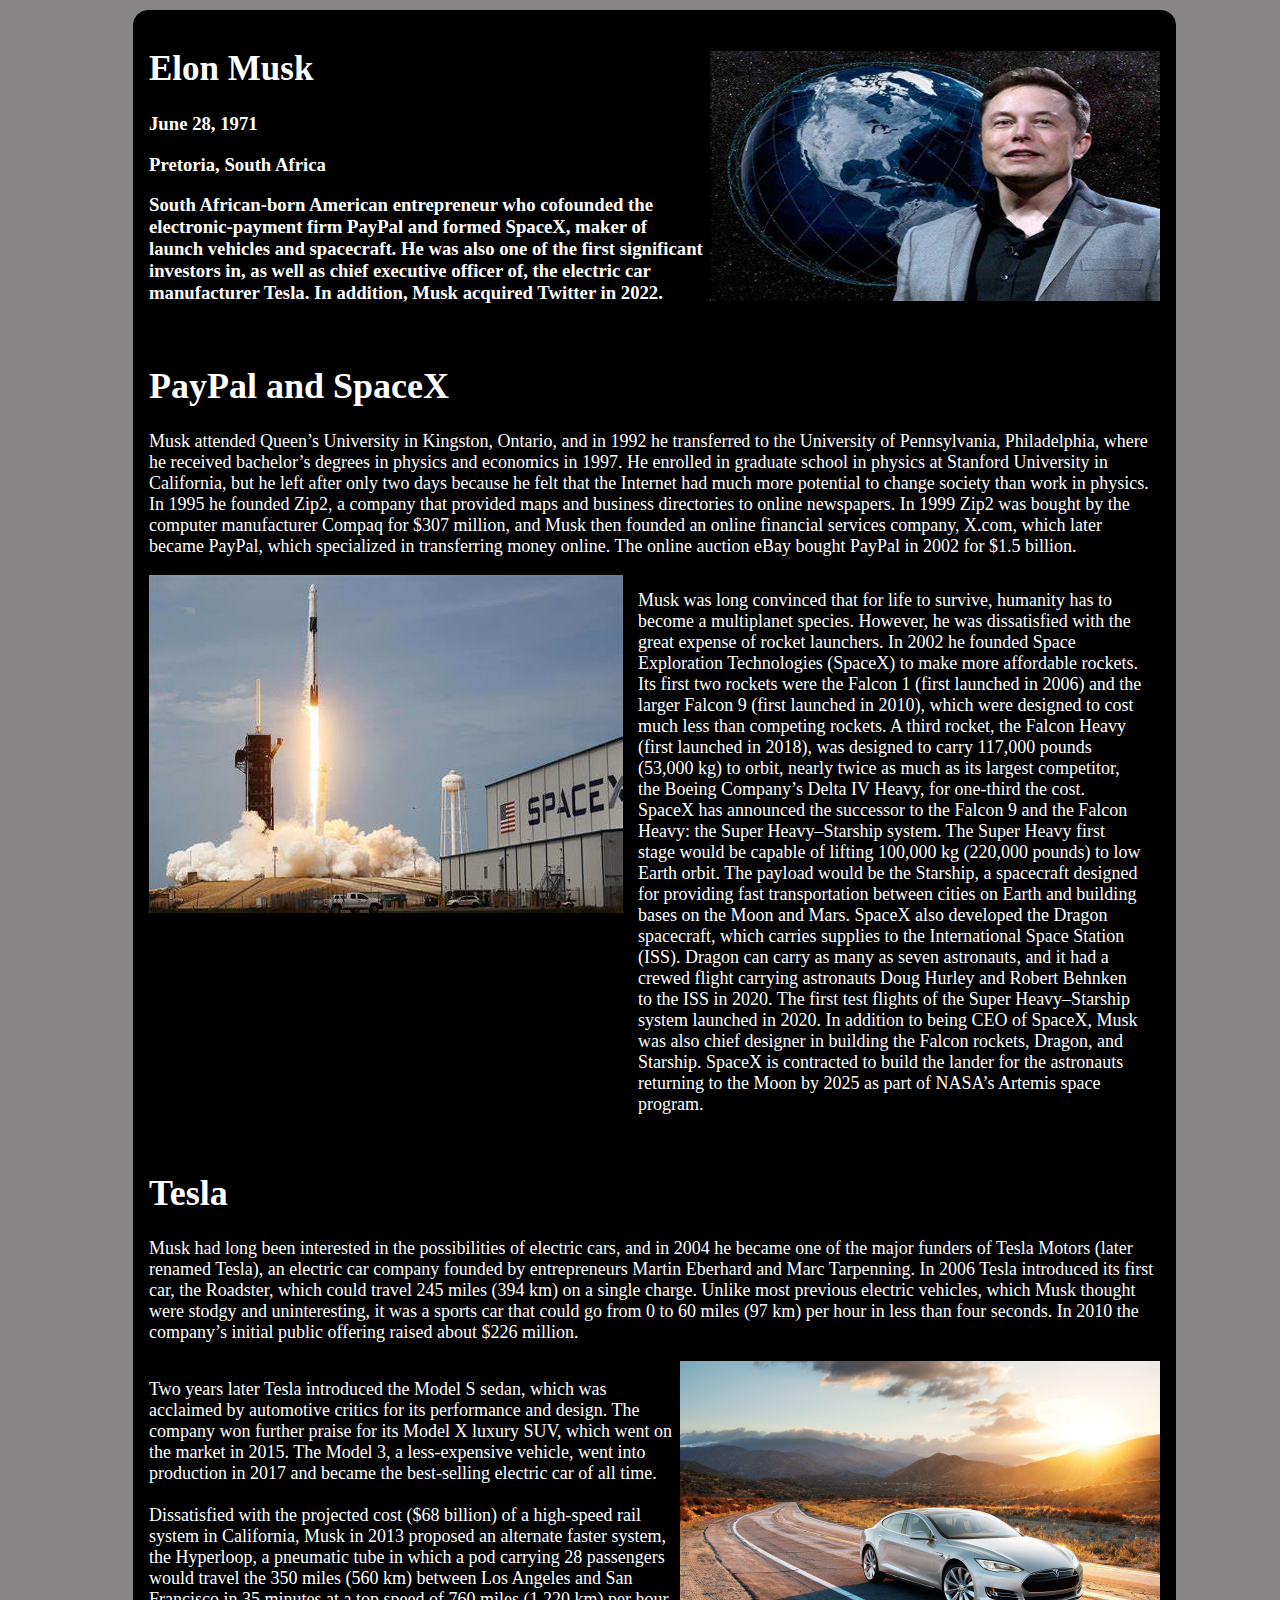
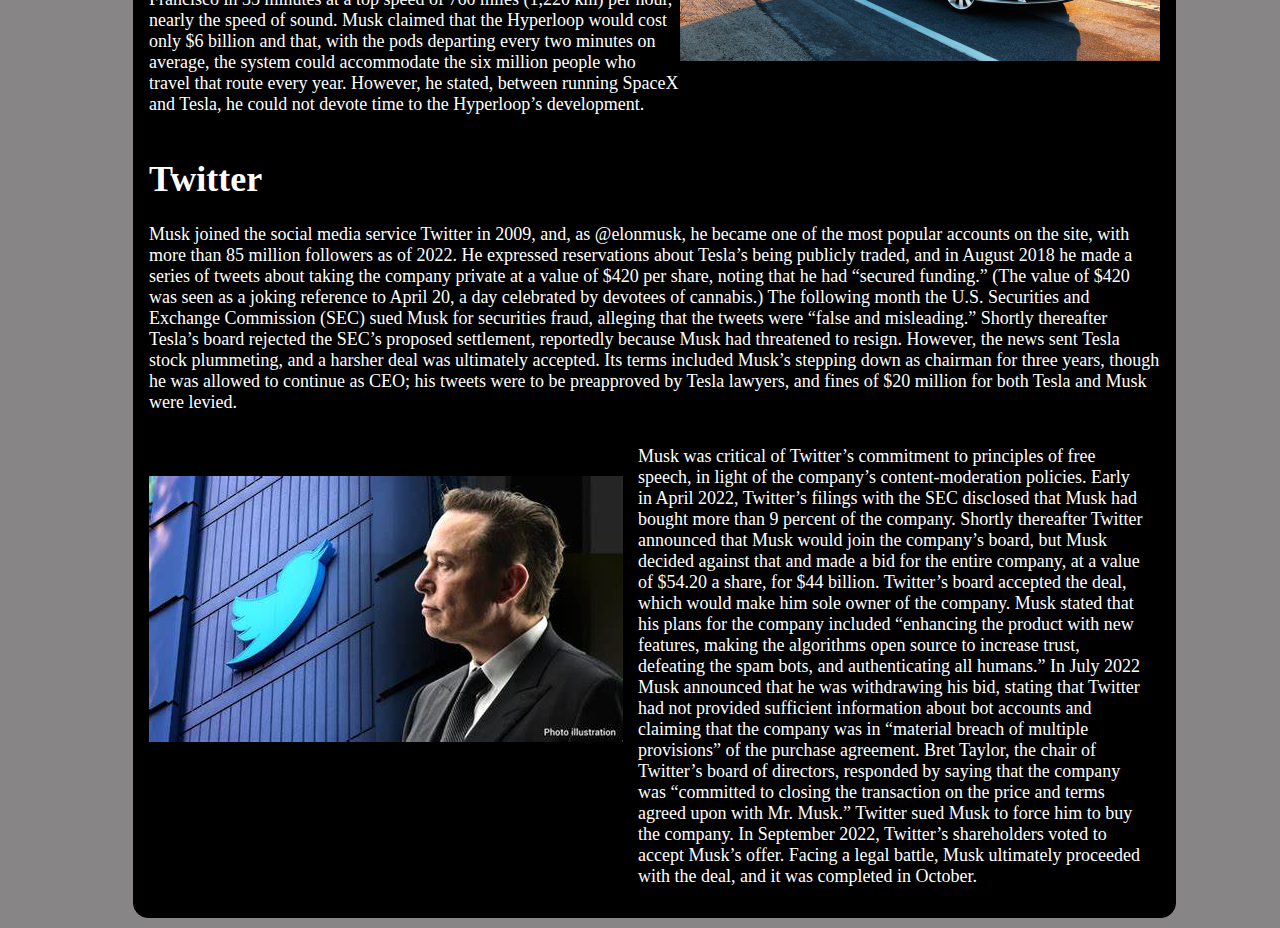
<file: admiring person/index.html>
<!DOCTYPE html>
<html lang="en">
  <head>
    <meta charset="UTF-8" />
    <meta http-equiv="X-UA-Compatible" content="IE=edge" />
    <meta name="viewport" content="width=device-width, initial-scale=1.0" />
    <title>Admiring Person- Elon Musk</title>
    <link rel="stylesheet" href="styles.css" />
  </head>
  <body>
    <div class="main">
      <div class="first">
        <div class="bio">
          <h1 class="name">Elon Musk</h1>
          <h3>June 28, 1971</h3>
          <h3>Pretoria, South Africa</h3>
          <h3>
            South African-born American entrepreneur who cofounded the
            electronic-payment firm PayPal and formed SpaceX, maker of launch
            vehicles and spacecraft. He was also one of the first significant
            investors in, as well as chief executive officer of, the electric
            car manufacturer Tesla. In addition, Musk acquired Twitter in 2022.
          </h3>
        </div>
        <div class="profile-img">
          <img class="elonimg1" src="images/elonmusk.jpg" alt="elonmusk" />
        </div>
      </div>
      <br />
      <div class="spacex">
        <h1>PayPal and SpaceX</h1>
        <p>
          Musk attended Queen’s University in Kingston, Ontario, and in 1992 he
          transferred to the University of Pennsylvania, Philadelphia, where he
          received bachelor’s degrees in physics and economics in 1997. He
          enrolled in graduate school in physics at Stanford University in
          California, but he left after only two days because he felt that the
          Internet had much more potential to change society than work in
          physics. In 1995 he founded Zip2, a company that provided maps and
          business directories to online newspapers. In 1999 Zip2 was bought by
          the computer manufacturer Compaq for $307 million, and Musk then
          founded an online financial services company, X.com, which later
          became PayPal, which specialized in transferring money online. The
          online auction eBay bought PayPal in 2002 for $1.5 billion.
        </p>
        <div class="spacexmid">
          <div class="imagesx"><img src="images/spacex.jpg" alt="" /></div>
          <div class="contentx">
            Musk was long convinced that for life to survive, humanity has to
            become a multiplanet species. However, he was dissatisfied with the
            great expense of rocket launchers. In 2002 he founded Space
            Exploration Technologies (SpaceX) to make more affordable rockets.
            Its first two rockets were the Falcon 1 (first launched in 2006) and
            the larger Falcon 9 (first launched in 2010), which were designed to
            cost much less than competing rockets. A third rocket, the Falcon
            Heavy (first launched in 2018), was designed to carry 117,000 pounds
            (53,000 kg) to orbit, nearly twice as much as its largest
            competitor, the Boeing Company’s Delta IV Heavy, for one-third the
            cost. SpaceX has announced the successor to the Falcon 9 and the
            Falcon Heavy: the Super Heavy–Starship system. The Super Heavy first
            stage would be capable of lifting 100,000 kg (220,000 pounds) to low
            Earth orbit. The payload would be the Starship, a spacecraft
            designed for providing fast transportation between cities on Earth
            and building bases on the Moon and Mars. SpaceX also developed the
            Dragon spacecraft, which carries supplies to the International Space
            Station (ISS). Dragon can carry as many as seven astronauts, and it
            had a crewed flight carrying astronauts Doug Hurley and Robert
            Behnken to the ISS in 2020. The first test flights of the Super
            Heavy–Starship system launched in 2020. In addition to being CEO of
            SpaceX, Musk was also chief designer in building the Falcon rockets,
            Dragon, and Starship. SpaceX is contracted to build the lander for
            the astronauts returning to the Moon by 2025 as part of NASA’s
            Artemis space program.
          </div>
        </div>
      </div>
      <br />
      <div class="tesla">
        <h1>Tesla</h1>
        <p>
          Musk had long been interested in the possibilities of electric cars,
          and in 2004 he became one of the major funders of Tesla Motors (later
          renamed Tesla), an electric car company founded by entrepreneurs
          Martin Eberhard and Marc Tarpenning. In 2006 Tesla introduced its
          first car, the Roadster, which could travel 245 miles (394 km) on a
          single charge. Unlike most previous electric vehicles, which Musk
          thought were stodgy and uninteresting, it was a sports car that could
          go from 0 to 60 miles (97 km) per hour in less than four seconds. In
          2010 the company’s initial public offering raised about $226 million.
        </p>
        <div class="teslamid">
          <p>
            Two years later Tesla introduced the Model S sedan, which was
            acclaimed by automotive critics for its performance and design. The
            company won further praise for its Model X luxury SUV, which went on
            the market in 2015. The Model 3, a less-expensive vehicle, went into
            production in 2017 and became the best-selling electric car of all
            time.
            <br /><br />
            Dissatisfied with the projected cost ($68 billion) of a high-speed
            rail system in California, Musk in 2013 proposed an alternate faster
            system, the Hyperloop, a pneumatic tube in which a pod carrying 28
            passengers would travel the 350 miles (560 km) between Los Angeles
            and San Francisco in 35 minutes at a top speed of 760 miles (1,220
            km) per hour, nearly the speed of sound. Musk claimed that the
            Hyperloop would cost only $6 billion and that, with the pods
            departing every two minutes on average, the system could accommodate
            the six million people who travel that route every year. However, he
            stated, between running SpaceX and Tesla, he could not devote time
            to the Hyperloop’s development.
          </p>
          <img src="images/Tesla.jpg" alt="tesla" />
        </div>
      </div>
      <div class="twitter">
        <h1>Twitter</h1>
        <p>
          Musk joined the social media service Twitter in 2009, and, as
          @elonmusk, he became one of the most popular accounts on the site,
          with more than 85 million followers as of 2022. He expressed
          reservations about Tesla’s being publicly traded, and in August 2018
          he made a series of tweets about taking the company private at a value
          of $420 per share, noting that he had “secured funding.” (The value of
          $420 was seen as a joking reference to April 20, a day celebrated by
          devotees of cannabis.) The following month the U.S. Securities and
          Exchange Commission (SEC) sued Musk for securities fraud, alleging
          that the tweets were “false and misleading.” Shortly thereafter
          Tesla’s board rejected the SEC’s proposed settlement, reportedly
          because Musk had threatened to resign. However, the news sent Tesla
          stock plummeting, and a harsher deal was ultimately accepted. Its
          terms included Musk’s stepping down as chairman for three years,
          though he was allowed to continue as CEO; his tweets were to be
          preapproved by Tesla lawyers, and fines of $20 million for both Tesla
          and Musk were levied.
        </p>
        <div class="midtwitter">
          <div class="twitterimg">
            <img src="images/twitter.jpg" alt="twitter" />
          </div>
          <div class="twittercontent">
            Musk was critical of Twitter’s commitment to principles of free
            speech, in light of the company’s content-moderation policies. Early
            in April 2022, Twitter’s filings with the SEC disclosed that Musk
            had bought more than 9 percent of the company. Shortly thereafter
            Twitter announced that Musk would join the company’s board, but Musk
            decided against that and made a bid for the entire company, at a
            value of $54.20 a share, for $44 billion. Twitter’s board accepted
            the deal, which would make him sole owner of the company. Musk
            stated that his plans for the company included “enhancing the
            product with new features, making the algorithms open source to
            increase trust, defeating the spam bots, and authenticating all
            humans.” In July 2022 Musk announced that he was withdrawing his
            bid, stating that Twitter had not provided sufficient information
            about bot accounts and claiming that the company was in “material
            breach of multiple provisions” of the purchase agreement. Bret
            Taylor, the chair of Twitter’s board of directors, responded by
            saying that the company was “committed to closing the transaction on
            the price and terms agreed upon with Mr. Musk.” Twitter sued Musk to
            force him to buy the company. In September 2022, Twitter’s
            shareholders voted to accept Musk’s offer. Facing a legal battle,
            Musk ultimately proceeded with the deal, and it was completed in
            October.
          </div>
        </div>
      </div>
    </div>
  </body>
</html>
</file>
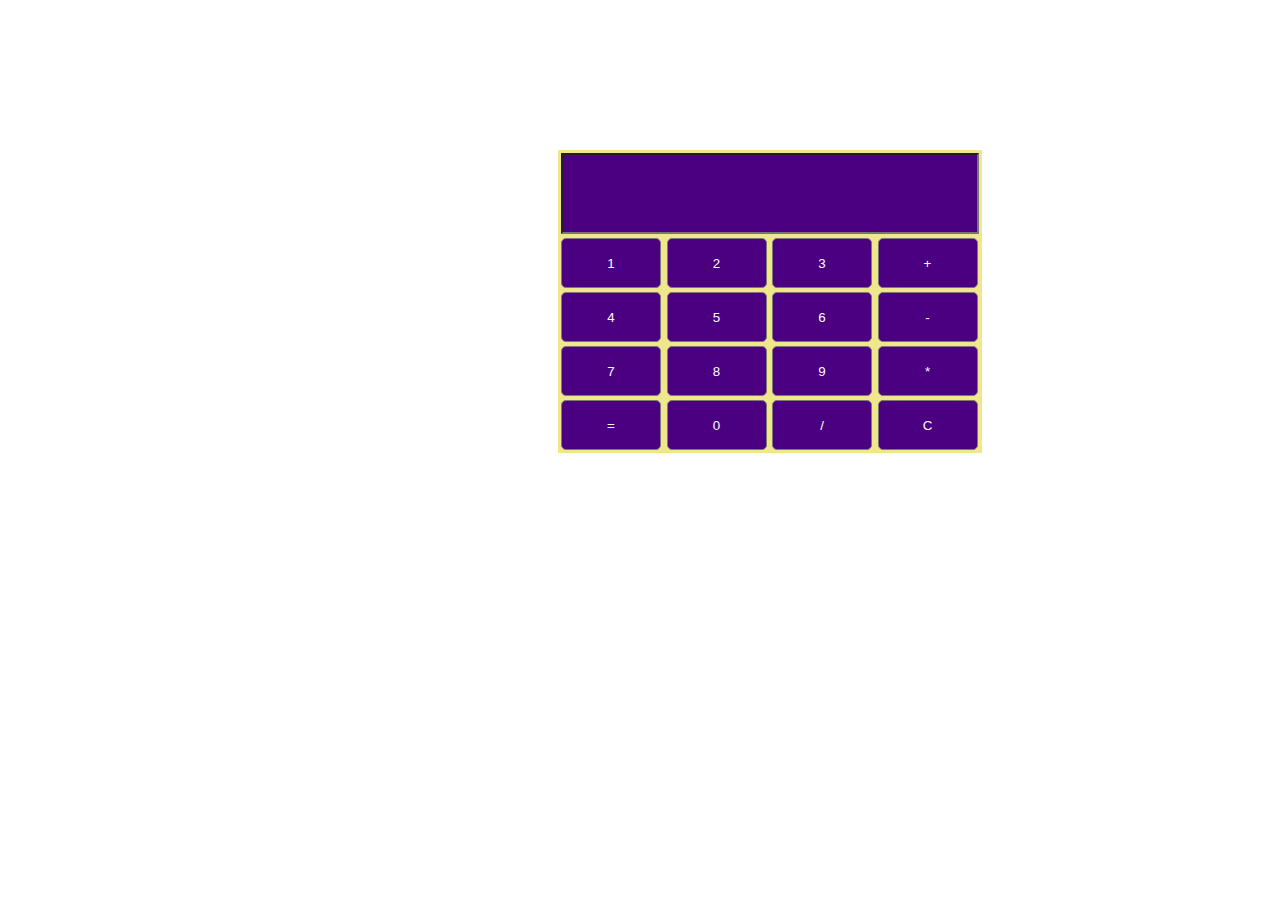
<file: calculator/index.html>
<!DOCTYPE html>
<html lang="en">
<head>
    <meta charset="UTF-8">
    <meta http-equiv="X-UA-Compatible" content="IE=edge">
    <meta name="viewport" content="width=device-width, initial-scale=1.0">
    <title>Calculator</title>
    <link rel="stylesheet" href="styles.css">
    <script src="script.js" defer></script>
</head>
<body>
   <table>
       <tr>
           <td colspan="4"><input type="text" id = "show" class = "textbox"></td>
       </tr>
       <tr>
           <td><input type="button" class = numbers  onclick="display('1');" value = "1"></td>
           <td><input type="button" class = numbers  onclick="display('2');" value = "2"></td>
           <td><input type="button" class = numbers  onclick="display('3');" value = "3"></td>
           <td><input type="button" class = numbers  onclick="display('+');" value = "+"></td>
       </tr>
       <tr>
        <td><input type="button" class = numbers  onclick="display('4');" value = "4"></td>
        <td><input type="button" class = numbers  onclick="display('5');" value = "5"></td>
        <td><input type="button" class = numbers  onclick="display('6');" value = "6"></td>
        <td><input type="button" class = numbers  onclick="display('-');" value = "-"></td>
    </tr>
    <tr>
        <td><input type="button" class = numbers  onclick="display('7');" value = "7"></td>
        <td><input type="button" class = numbers  onclick="display('8');" value = "8"></td>
        <td><input type="button" class = numbers  onclick="display('9');" value = "9"></td>
        <td><input type="button" class = numbers  onclick="display('*');" value = "*"></td>
    </tr>
    <tr>
        <td><input type="button" class = numbers  onclick="solve();" value = "="></td>
        <td><input type="button" class = numbers  onclick="display('0');" value = "0"></td>
        <td><input type="button" class = numbers  onclick="display('/');" value = "/"></td>
        <td><input type="button" class = "clrscr"  onclick="erase();" value = "C"></td>
    </tr>
   </table>
</body>
</html>
</file>
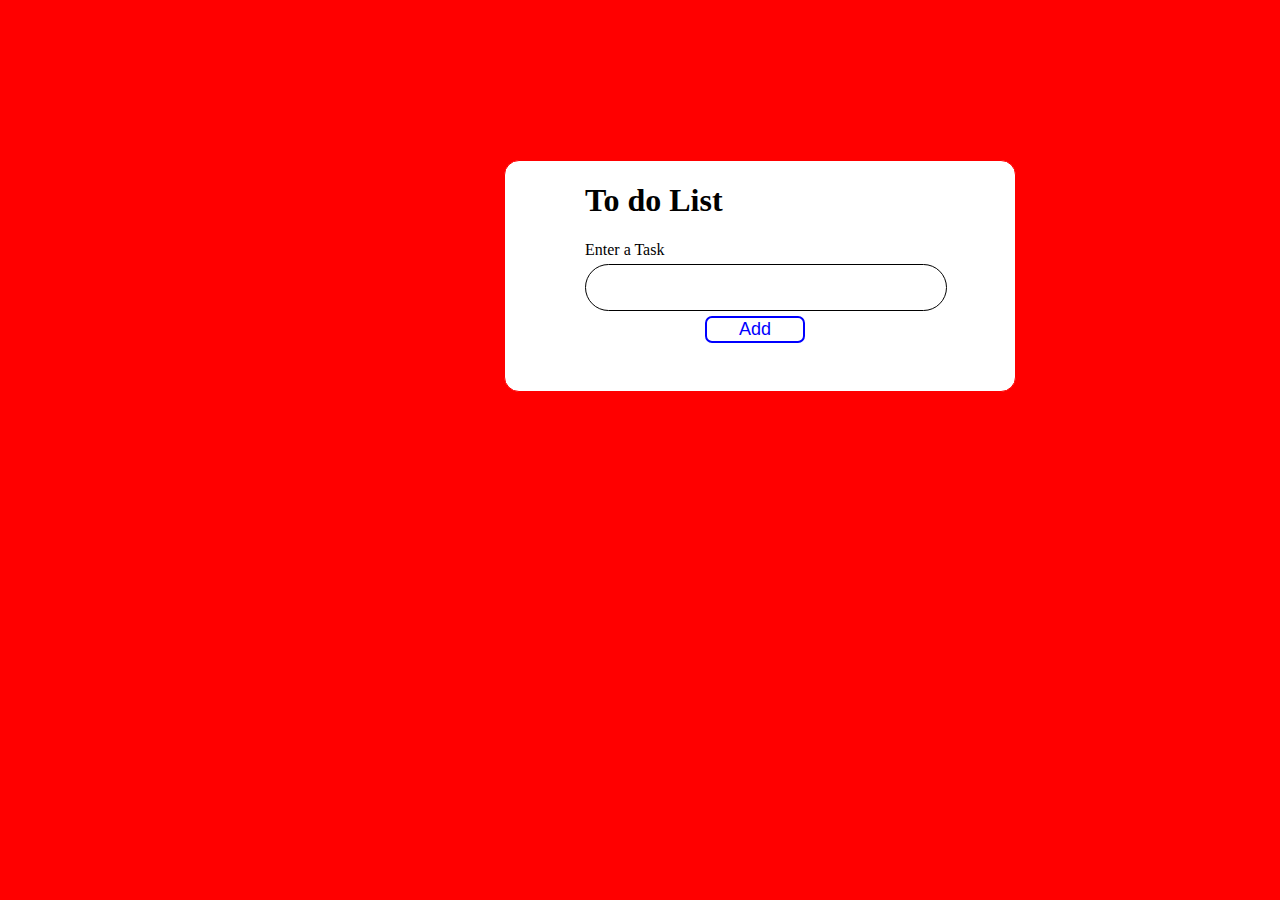
<file: To do List/index.html>
<!DOCTYPE html>
<html lang="en">
<head>
    <meta charset="UTF-8">
    <meta http-equiv="X-UA-Compatible" content="IE=edge">
    <meta name="viewport" content="width=device-width, initial-scale=1.0">
    <title>To Do List</title>
    <link rel="stylesheet" href="styles.css">
    <script src="script.js"></script>
</head>
<body>
    <div class="container">
        <div class="head">
            <h1>To do List</h1>
        </div>
            <label>Enter a Task</label><br>
            <input type="text" id = 'task'>
            <button id = 'btn' onclick="submit()">Add</button> 
              <ul id = 'list'>

              </ul>  
       

    </div>
</body>
</html>
</file>
<file: admiring person/styles.css>
.first{
    display: flex;
}
.main{
    width: 80%;
    margin-left : 125px;
    border: solid black 1px;
    background-color: black;
    color : white;
    border-radius: 15px;
    padding : 15px;
    margin-top:10px;
    margin-bottom: 10px;
}
.elonimg1{
    margin-top: 25px;
    margin-left: 5px;
    width: 450px;
    height: 250px;
}
.name{
    font-size: 35px;
}
.spacexmid{
    display: flex;
}
.contentx{
    padding: 15px;
}
.spacex{
    font-size: 18px;
}
.tesla{
    font-size: 18px;
}
.teslamid{
    display: flex;
}
.teslamid img{
    width : 520px;
    height : 300px;
}
.midtwitter{
    display: flex;
}
.twittercontent{
    padding:15px;
}
.twitter{
    font-size: 18px;
}
.twitterimg{
    margin-top:45px;
}
body{
    background-color: rgb(135, 133, 133);
}
</file>
<file: calculator/styles.css>
.textbox{
    background-color: #4B0082;
    color : white;
    width: 410px;
    height : 75px;
    font-size: 20px;
}
.numbers{
    height: 50px;
    width : 100px;
    background-color: #4B0082;
    color :white;
    border :rgb(126, 121, 121) solid 1px;
    border-radius: 5px;
}

.clrscr{
    height: 50px;
    width : 100px;
    background-color: #4B0082;
    color :white;
    border :rgb(126, 121, 121) solid 1px;
    border-radius: 5px;
}
.numbers:hover{
    background-color: white;
    color: #4B0082;
    font-size: 25px;
}
.clrscr:hover{
    background-color: white;
    color: #4B0082;
    font-size: 25px;
}
table{
    margin-top: 150px;
    margin-left:550px;
    background-color: #F0E68C;
}
</file>
<file: To do List/styles.css>
.container{
    margin-top: 10rem;
    margin-left: 31rem;
    padding-left: 5rem;
    padding-right: 5rem;
    padding-bottom : 2rem;
    width : 350px;
    border : solid red 1px;
    background-color: white;
    border-radius: 15px;
}
input{
    width: 350px;
    margin-right: 15rem;
    border : black solid 1px;
    border-radius : 25px;
    height: 35px;
    margin-top : 5px;
    font-size: 18px;
    padding: 5px;
}
#btn{
    border: solid 2px blue;
    color : blue;
    font-size: 18px;
    width : 100px;
    border-radius : 7px;
    margin-top: 5px;
    margin-left: 7.5rem;
    background-color: white;
}
#btn:hover{
    background-color: blue;
    color: white;
    font-size: 20px;
}
ul li{
    color: blue;
    font-size: 25px;}
.remove{
    font-size: 25px;
    color : black;
    margin-left: 10rem;
    text-decoration: none;
}
body{
    background-color: red;
}
</file>
